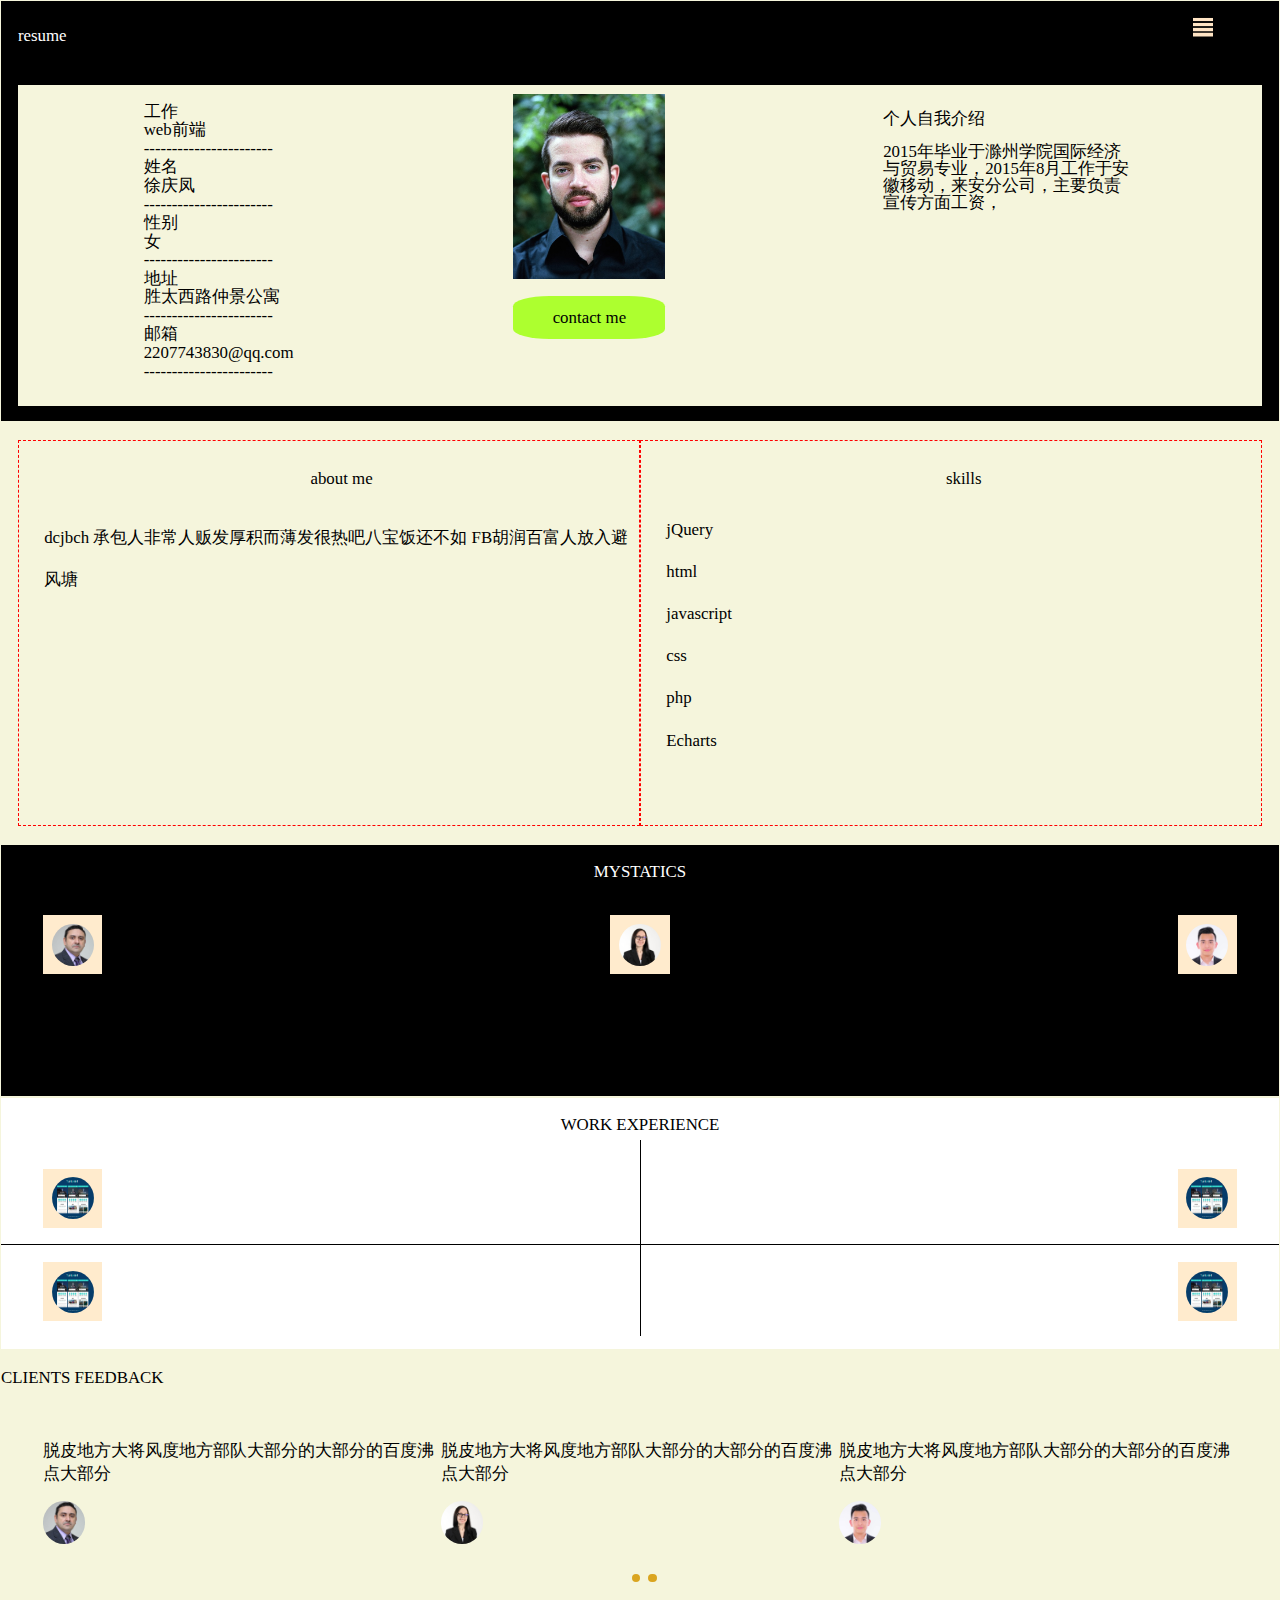
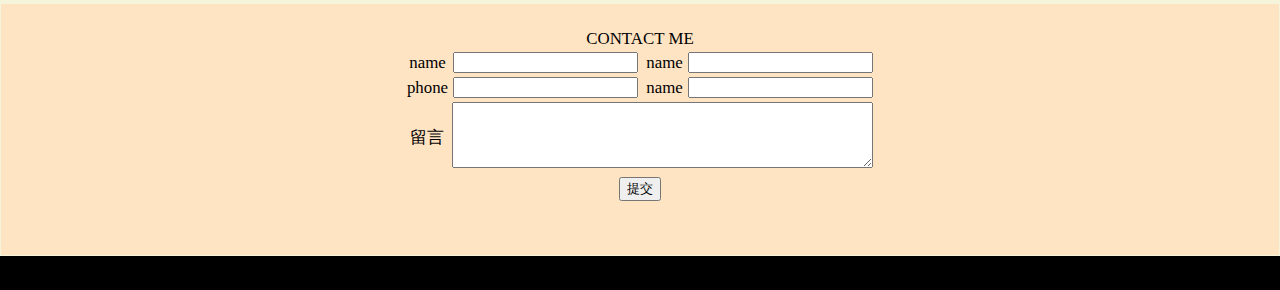
<file: index.html>
<!DOCTYPE html>
<html>
	<head>
		<meta charset="utf-8" />
		<link rel="stylesheet" type="text/css" href="css/index.css" />
		<title></title>
	</head>
	<body>
		<div class="header">
			<ul class="headerDetail">
				<li>
					<a href="#home">主页</a>
				</li>
				<li>
					<a href="#about">关于我</a>
				</li>
				<li>
					<a href="#static">数据</a>
				</li>
				<li>
					<a href="#experience">经历</a>
				</li>
				<li>
					<a href="#project">工程</a>
				</li>
				<li>
					<a href="#contact">联系我</a>
				</li>
				<li class="close" style="font-size: 20px;">x</li>
			</ul>
			<div class="inconimg">
				<canvas id="inconimg" width="20px" height="20px" >
				</canvas>
			</div>
		</div>
		<div id="home">
			<p>resume</p>
			<div class="detailinfo">
				<div class="left">
					<p>工作</p>
					<p>web前端</p>
				<p>-----------------------</p>
					<p>姓名</p>
					<p>徐庆凤</p>
					<p>-----------------------</p>
					<p>性别</p>
					<p>女</p>
					<p>-----------------------</p>
					<p>地址</p>
					<p>胜太西路仲景公寓</p>
					<p>-----------------------</p>
					<p>邮箱</p>
					<p>2207743830@qq.com</p>
					<p>-----------------------</p>
				</div>
				<div class="middle">
					<img src="img/images/1.jpg" alt="name" />
					<div class='contactme'>
						contact me
					</div>
				</div>
				<div class="right">
					<p>个人自我介绍</p>
					<p>2015年毕业于滁州学院国际经济与贸易专业，2015年8月工作于安徽移动，来安分公司，主要负责宣传方面工资， </p>
				</div>
			</div>
		</div>
		<div id="about">
			<div class="detailme">
				<p>about me</p>
				<div>
					 dcjbch 承包人非常人贩发厚积而薄发很热吧八宝饭还不如  FB胡润百富人放入避风塘
				</div>
			</div>
			<div class="skills">
				<p>skills</p>
				<div>
					<p>jQuery</p>
					<p>html</p>
					<p>javascript</p>
					<p>css</p>
					<p>php</p>
					<p>Echarts</p>
				</div>
			</div>
		</div>
		<div id="static">
			<p>MYSTATICS</p>
			<div class="detailstatic">
				<div>
					<img src="img/images/f1.jpg" alt="" />
				</div>
				<div>
					<img src="img/images/f2.jpg" alt="" />
				</div>
				<div>
					<img src="img/images/f3.jpg" alt="" />
				</div>
			</div>
		</div>
		<div id="experience">
			<p>WORK EXPERIENCE</p>
			<div class="top">
				<div>
					<img src="img/images/p9.jpg" alt="" />
				</div>
				<div>
					<img src="img/images/p9.jpg" alt="" />
				</div>
			</div>
			<div class="bottom">
				<div>
					<img src="img/images/p9.jpg" alt="" />
				</div>
				<div>
					<img src="img/images/p9.jpg" alt="" />
				</div>
			</div>
			<div class="line"></div>
		</div>
		<div id="project">
			<p>
			CLIENTS FEEDBACK
			</p>
			<div class="exfore1">
				<div>
					<p>脱皮地方大将风度地方部队大部分的大部分的百度沸点大部分</p>
					<img src="img/images/f1.jpg" alt="" />
				</div>
				<div>
					<p>脱皮地方大将风度地方部队大部分的大部分的百度沸点大部分</p>
					<img src="img/images/f2.jpg" alt="" />
				</div>
				<div>
					<p>脱皮地方大将风度地方部队大部分的大部分的百度沸点大部分</p>
					<img src="img/images/f3.jpg" alt="" />
				</div>
			</div>
			<div class="exfore2">
				<div>
					<p>脱皮地方大将风erhehrfrebgbf呢豆腐乳豆腐脑沸点大部分</p>
					<img src="img/images/f3.jpg" alt="" />
				</div>
				<div>
					<p>脱皮地方大将人烦人哥分的百度沸点大部分</p>
					<img src="img/images/6.jpg" alt="" />
				</div>
				<div>
					<p>脱皮地方大将风度地89吻痕分的百度沸点大部分</p>
					<img src="img/images/p2.jpg" alt="" />
				</div>
			</div>
			<div class="circle">
				<div onclick="first()"></div>
				<div onclick="second()"></div>
			</div>
		</div>
		<div id="contact">
			<form action="" style="text-align: center;">
				<caption>CONTACT ME</caption>
				<table style="text-align: center;margin:0 auto">
					<tr>
						<td>name</td>
						<td><input type="text" /></td>
						<td></td>
						<td>name</td>
						<td><input type="text" /></td>
					</tr>
					<tr>
						<td>phone</td>
						<td><input type="text" /></td>
						<td></td>
						<td>name</td>
						<td><input type="text" /></td>
					</tr>
					<tr>
						<td>	留言</td>
						<td colspan="4"><textarea name="" rows="4" cols="50"></textarea></td>
					</tr>
					<tr>
						<td colspan="5">	<input type="button"  value="提交"/></td>
						
					</tr>
				</table>
			</form>
		</div>
		<div class="last">
			
		</div>
	</body>
	<script type="text/javascript" src="js/index.js">
	</script>
	<script type="text/javascript" src="js/detail.js">
	</script>
</html>
</file>
<file: css/index.css>
html,
body {
	margin: 0;
	padding: 0;
	font-size: 0.2rem;
}


/*头部样式*/

.header {
	position: fixed;
	width: 100%;
	height: 1rem;
	margin: 0;
	right: 0;
	top: 0;
	left: 0;
	z-index: 999;
	cursor: pointer;
	box-sizing: border-box;
}

.headerDetail {
	width: 100%;
	height: 100%;
	display: flex;
	margin: 0;
	padding: 0.1rem;
	display: -webkit-flex;
	justify-content: space-around;
	align-items: center;
	box-sizing: border-box;
	color: black;
	background-color: white;
	box-sizing: border-box;
}

.headerDetail li {
	text-decoration: none;
	display: flex;
	/*line-height:1rem;*/
}

a {
	text-decoration: none;
}

a:hover {
	color: black;
	background-color: #F5F5DC;
}

a:visited {
	color: black;
	background-color: #F5F5DC;
}

a:active {
	color: black;
	background-color: #F5F5DC;
}

#inconimg {
	position: absolute;
	top: 0.2rem;
	right: 0.8rem;
	z-index: 999;
	background-color: bisque;
}


/*body各个部分大小*/

#home,
#about,
#static,
#experience,
#project,
#contact {
	width: 100%;
	height: 5rem;
	border: 1px solid beige;
	position: relative;
	background-color: beige;
	box-sizing: border-box;
}


/*主页设置*/

#home {
	background-color: black;
	position: relative;
	box-sizing: border-box;
}

#home>p {
	position: absolute;
	left: 0.2rem;
	top: 0.1rem;
	color: white;
}

.detailinfo {
	padding: 0.1rem 0.2rem 0.2rem 0.2rem;
	margin: 1rem 0.2rem 0 0.2rem;
	/*width:100%;*/
	height: 3.8rem;
	line-height: 0.05rem;
	background-color: beige;
	box-sizing: border-box;
	display: flex;
	justify-content: space-around;
	flex-wrap: nowrap;
}

.left {
	width: 1.8rem;
	line-height: 0.02rem;
}

.middle img {
	width: 1.8rem;
	height: 2.2rem;
	/*display: flex;*/
	/* flex-direction: row-reverse;*/
	/* justify-content: space-between;*/
}

.contactme {
	width: 1.6rem;
	height: 0.3rem;
	background: greenyellow;
	text-align: center;
	line-height: 0.3rem;
	margin-top: 0.2rem;
	padding: 0.1rem;
	cursor: pointer;
	border-radius: 24%;
}

.right {
	width: 3rem;
	height: 100%;
	line-height: 0.2rem;
}

#about {
	line-height: 0.05rem;
	box-sizing: border-box;
	display: flex;
	justify-content: space-around;
	flex-wrap: nowrap;
	padding: 0.2rem;
}

#about p {
	line-height: 0.5rem;
	text-align: center;
}

.detailme,
.skills {
	line-height: 0.5rem;
	border: 1px dashed red;
	width: 50%;
	padding-left: 0.3rem;
}

#about>.detailme>div>p,
#about>.skills>div>p {
	line-height: 0.3rem;
	text-align: left;
}

#static {
	background-color: #000000;
	color: white;
	text-align: center;
}

.detailstatic,
.exfore1,
.exfore2 {
	display: flex;
	justify-content: space-between;
	padding: 0.2rem 0.5rem 0.2rem 0.5rem;
	vertical-align: center;
	box-sizing: border-box;
}

.exfore1,
.exfore2 {
	height: 1rem;
	width: 100%;
}

.detailstatic>div,
.top>div,
.bottom>div {
	width: 0.7rem;
	height: 0.7rem;
	background-color: blanchedalmond;
	line-height: 0.7rem;
	text-align: center;
	padding: 0.1rem;
	box-sizing: border-box;
}

.detailstatic>div:hover,
.top>div:hover,
.bottom>div:hover {
	background-color: burlywood;
	transition-delay: 0.2s;
}

.detailstatic>div>img:nth-child(0),
.top>div>img:nth-child(0),
.bottom>div>img:nth-child(0),
.exfore1>div>img:nth-child(0),
.exfore2>div>img:nth-child(0) {
	width: 0.5rem;
	height: 0.5rem;
	border-radius: 50%;
	background: url(../img/images/f3.jpg);
}

.detailstatic>div>img:nth-child(1),
.top>div>img:nth-child(1),
.bottom>div>img:nth-child(1),
.exfore1>div>img:nth-child(1),
.exfore2>div>img:nth-child(1) {
	width: 0.5rem;
	height: 0.5rem;
	border-radius: 50%;
	background: url(../img/images/p4.jpg);
}

.detailstatic>div>img:nth-child(2),
.exfore1>div>img:nth-child(2),
.exfore2>div>img:nth-child(2) {
	width: 0.5rem;
	height: 0.5rem;
	border-radius: 50%;
	background: url(../img/images/p5.jpg);
}

#experience {
	background-color: white;
	padding-bottom: 0.5rem;
}

#experience p {
	text-align: center;
}

.top,
.bottom {
	display: flex;
	justify-content: space-between;
	padding: 0.2rem 0.5rem 0.2rem 0.5rem;
	vertical-align: center;
}

.top {
	border-bottom: 1px solid black;
}

.top>div:nth-child(0),
.bottom>div:nth-child(0) {
	border-left: 1px solid black;
}

.line {
	width: 1px;
	height: 78%;
	background-color: #000000;
	position: absolute;
	top: 0;
	left: 50%;
	margin: 0.5rem 0 0.5rem 0;
	box-sizing: border-box;
}

.circle>div {
	width: 0.1rem;
	height: 0.1rem;
	border-radius: 50%;
	background-color: goldenrod;
	margin-left: 0.1rem;
	box-sizing: border-box;
}

.circle>div:hover,
.circle>div:active {
	background-color: orange;
}

.circle {
	display: flex;
	justify-content: center;
	margin-top: 1rem;
	box-sizing: border-box;
}

.last {
	background-color: #000000;
	bottom: 0;
	width: 100%;
	height: 0.4rem;
}

#static,
#experience,
#project,
#contact {
	height: 3rem;
}

#contact {
	background-color: bisque;
	padding: 0.3rem 0 0 0;
}
.close{
	animation: movehover 1.5s infinite;
	-webkit-animation: movehover 1.5s infinite;
	-moz-animation: movehover 1.5s infinite;
	-o-animation: movehover 1.5s infinite;
	-ms-animation: movehover 1.5s infinite;
}
.close:hover {
	animation: move 1.5s infinite;
	-webkit-animation: move 1.5s infinite;
	-moz-animation: move 1.5s infinite;
	-o-animation: move 1.5s infinite;
	-ms-animation: move 1.5s infinite;
}
@keyframes movehover {
	from {
		transform:rotate(0deg);
		-webkit-transform:rotate(0deg);
			-moz-transform:rotate(0deg);
			-o-transform:rotate(0deg);
			-ms-transform:rotate(0deg);
		}
		to {
		transform:rotate(360deg);
		-webkit-transform:rotate(360deg);
		-moz-transform:rotate(360deg);
		-o-transform:rotate(360deg);
		-ms-transform:rotate(360deg);
		  }
		 }
@keyframes move {
	from {
		transform:scale(1,1);
		-webkit-transform:scale(1,1);
		-moz-transform:scale(1,1);
		-o-transform:scale(1,1);	
		-ms-transform:scale(1,1);
	}
	to {
		transform:rotate(360deg);
		transform:scale(2,2);
		-webkit-transform:scale(2,2);
		-moz-transform:scale(2,2);
		-o-transform:scale(2,2);	
		-ms-transform:scale(2,2);
	}
}
</file>
